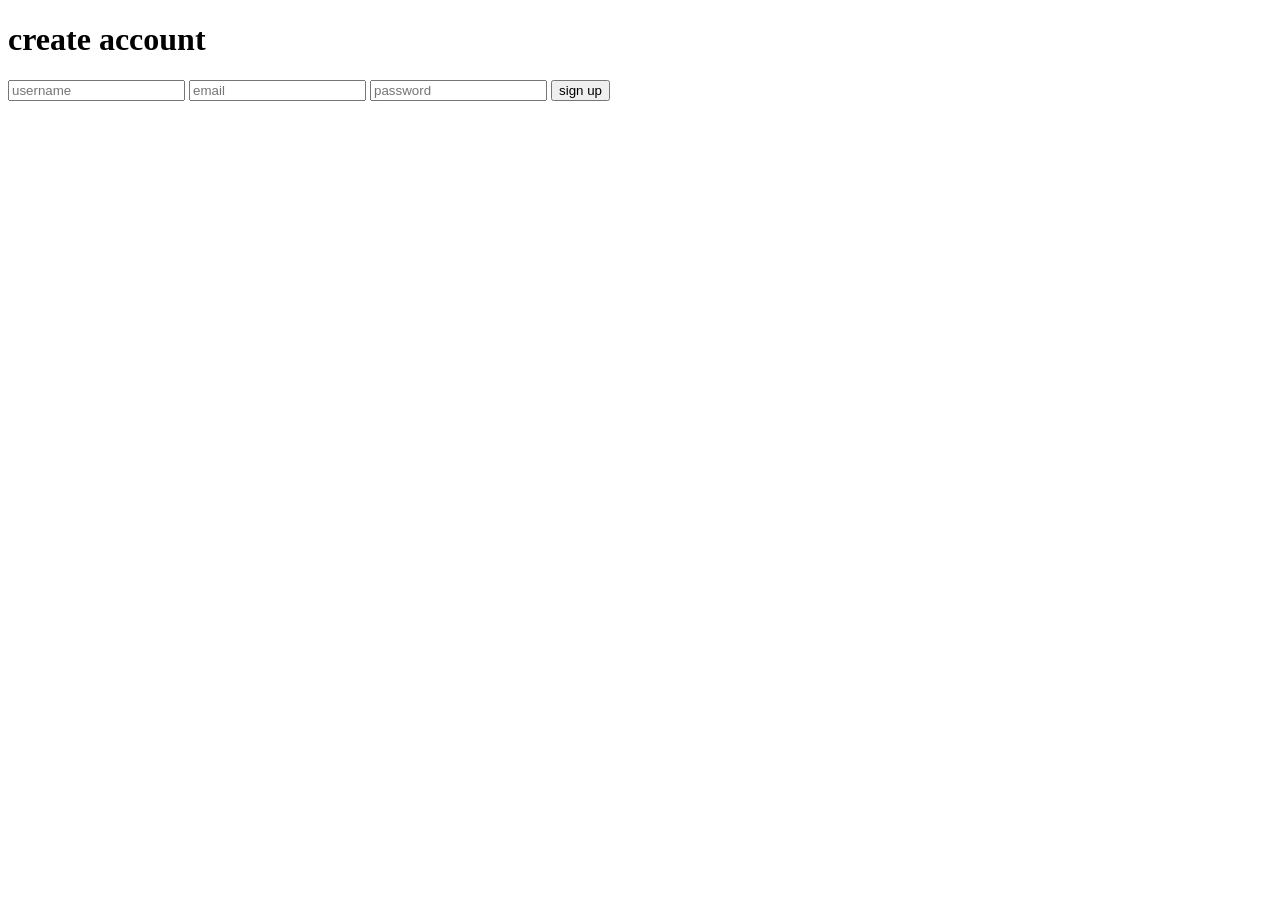
<file: frontend/singup.html>
<!DOCTYPE html>
<html lang="en">
<head>
    <meta charset="UTF-8">
    <meta name="viewport" content="width=device-width, initial-scale=1.0">
    <title>sign up   
    </title>
</head>
<body>
    <h1>create account</h1>
    <form action ="/signup" method ="post">
        <input type="text"name="username" placeholder="username" required>
        <input type="email"name="email" placeholder="email" required>
        <input type="password"name="password" placeholder="password" required>
        <button type="submit">sign up</button>
    </form>
</body>
</html>
</file>
